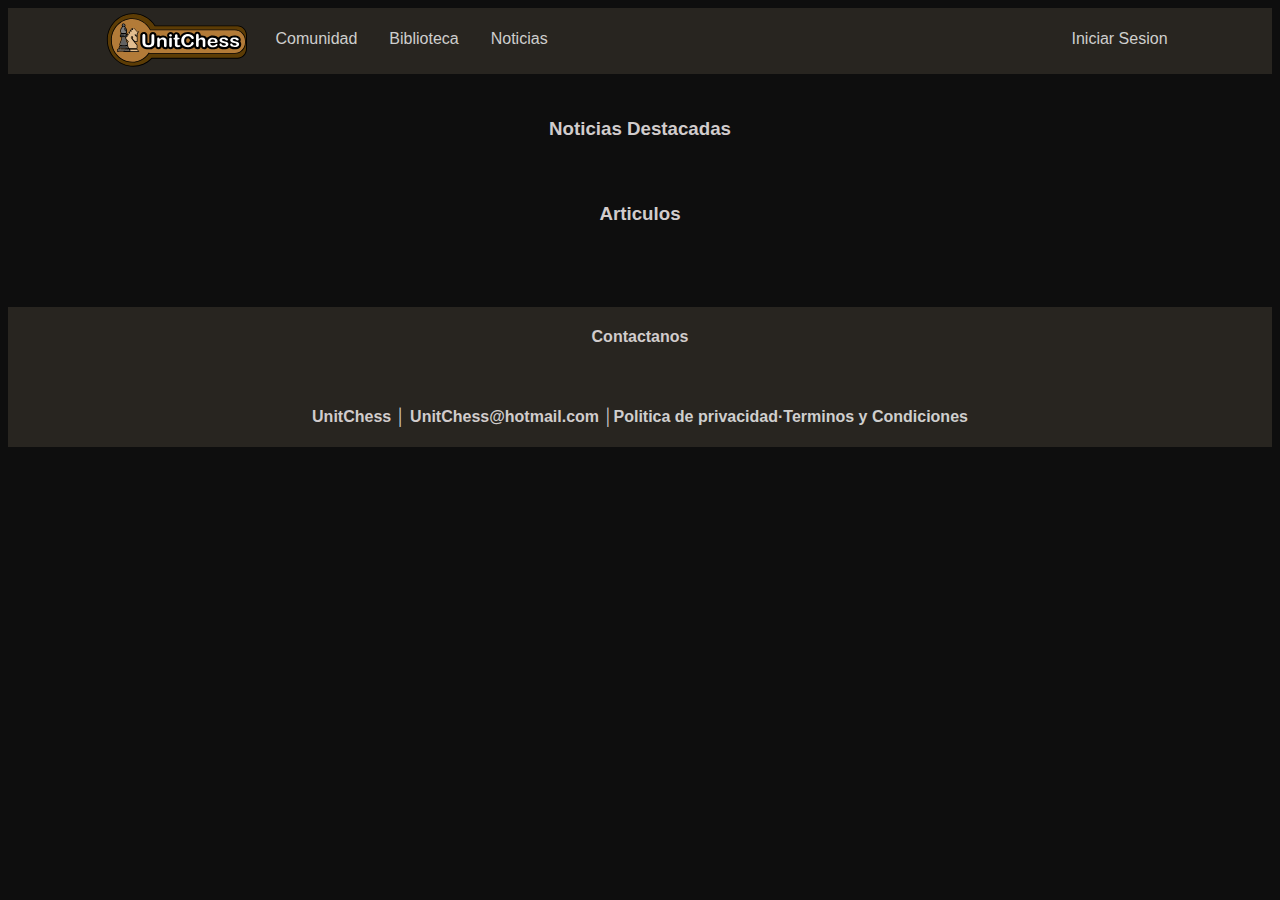
<file: index.html>
<!DOCTYPE html>
<html lang="en">
<head>
    <meta charset="UTF-8">
    <meta http-equiv="X-UA-Compatible" content="IE=edge">
    <meta name="viewport" content="width=device-width, initial-scale=1.0">
    <title>UnitChess</title>
    <link rel="stylesheet" href="CSS/Estilos.css">
</head>

<body>

	<div id="Encabezado">
    	<div class="navbar">
       
        	<a href="index.html" id="PGL">
            	<img class="logo-1" src="Imagenes/a.svg" alt="Logo">
        	</a>
		
			<div class="Ele_Menu">
				<a href="Subpaginas/Comunidad.html" class="Menu">Comunidad</a>
				<a href="Subpaginas/Biblioteca.html"class="Menu">Biblioteca</a>
				<a href="Subpaginas/Noticias.html" class="Menu">Noticias</a>
			</div>

			<div class="Busqueda">
				<div class="Lupa">
					<i class="fa-solid fa-magnifying-glass" onclick="remover()" ondblclick="agregar()" ></i>
				</div>

				<input id="Remover" class="BarraNav Remover" type="search" placeholder="Búsqueda">

				<input class="Login" type="button" value="Iniciar Sesion">

			</div>
		</div>

	</div>

	<div id="Contenido1" class="Contenido">

		<h3>Noticias Destacadas</h3>

	</div>
	
	<div id="Contenido2" class="Contenido Contenido2">
 
		<h3>Articulos</h3>
	
	</div>



    <div id="Pie-pagina">
    
		<div id="Inicio">
        	<p class="Contacto">Contactanos</p>
		</div>

        <div id="Redes-Sociales">
	
			<a href="https://es-la.facebook.com/" target="_blank">
				<i class="Facebook fa-brands fa-facebook-square"></i>
			</a>
			
			<a href="https://twitter.com/?lang=es" target="_blank">
				<i class="Twitter fa-brands fa-twitter-square"></i>
			</a>
		
			<a href="https://www.instagram.com/?hl=es-la" target="_blank">
				<i class="Instagram fa-brands fa-instagram"></i>
			</a>
		
			<a href="https://github.com/leoherdez" target="_blank">
				<i class="Github fa-brands fa-github"></i>
			</a>
		
			<a href="https://wa.me/522491610415" target="_blank">
				<i class="Whatsapp fa-brands fa-whatsapp"></i>
			</a>
			<a href="https://discord.gg/gWfcBgrp" target="_blank">
				<i class="Discord fa-brands fa-discord"></i>
			</a>
		</div>

		<div id="Final">
            <p class="Informacion">UnitChess │ UnitChess@hotmail.com │ 
				<a href="/Subpaginas/Privacidad.html" class="Copyright">Politica de privacidad </a> · 
				<a href="/Subpaginas/Terminos.html" class="Copyright"> Terminos y Condiciones</a>
            </p>
		</div>
    </div>

	<script src="Codigos js/kit fontaawesome.js" ></script>
	<script src="Codigos js/Api.js"></script>
	<script src="Codigos js/Api2.js"></script>
	<script src="Codigos js/remover.js"></script>
	<script src="Codigos js/agregar.js"></script>

</body>
</html>
</file>
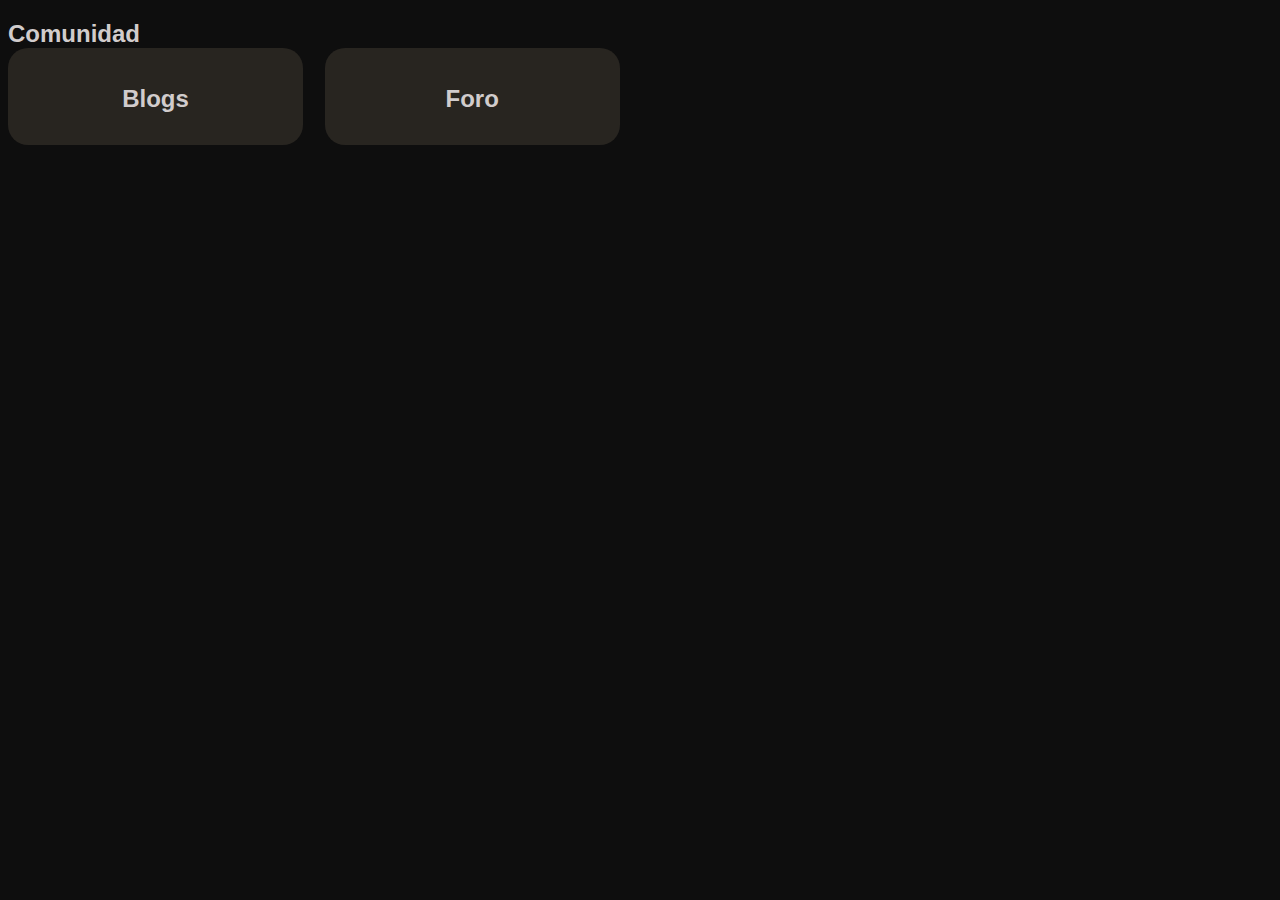
<file: Subpaginas/Comunidad.html>
<!DOCTYPE html>
<html lang="en">
<head>
    <meta charset="UTF-8">
    <meta http-equiv="X-UA-Compatible" content="IE=edge">
    <meta name="viewport" content="width=device-width, initial-scale=1.0">
    <title>Document</title>
    <link rel="stylesheet" href="../CSS/Estilos.css">
</head>

<body>

    <div id="Contenido">

        <h2>Comunidad</h>

            <div class="Secciones">

                <div class="Apartados">
                    <h4>Blogs</h4>
                </div>
            
                <div class="Apartados">
                    <h4>Foro</h4>
                </div>
                
            </div>

    </div>
        
        


</body>
</html>
</file>
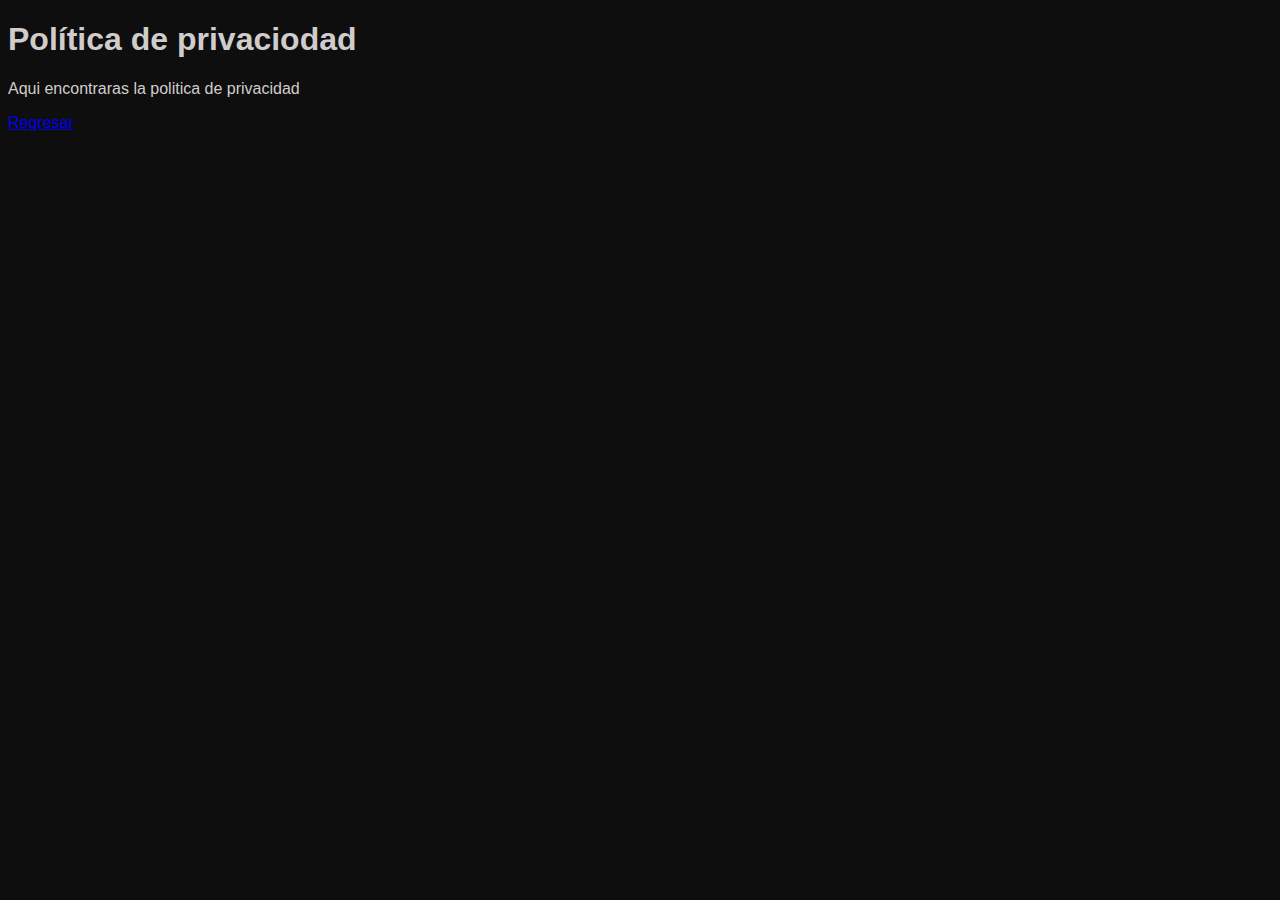
<file: Subpaginas/Privacidad.html>
<!DOCTYPE html>
<html lang="en">
<head>
    <meta charset="UTF-8">
    <meta http-equiv="X-UA-Compatible" content="IE=edge">
    <meta name="viewport" content="width=device-width, initial-scale=1.0">
    <title>Document</title>
    <link rel="stylesheet" href="../CSS/Estilos.css">
</head>
<body>
    
    <div>
        <h1>Política de privaciodad</h1>
    </div>
    <div>
        <p>Aqui encontraras la politica de privacidad</p>
    </div>
    <div>
        <a href="../index.html">Regresar</a>
    </div>


</body>
</html>
</file>
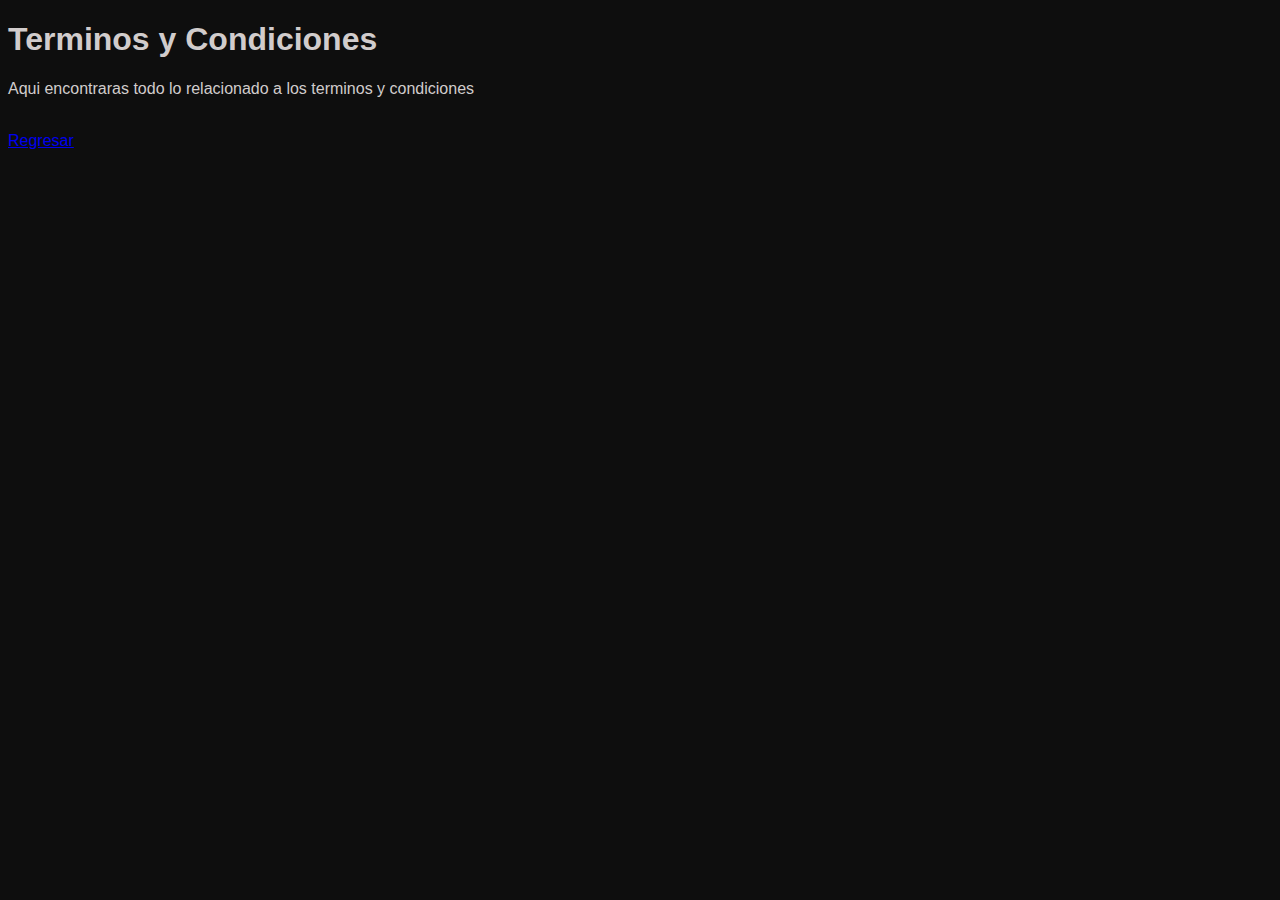
<file: Subpaginas/Terminos.html>
<!DOCTYPE html>
<html lang="en">
<head>
    <meta charset="UTF-8">
    <meta http-equiv="X-UA-Compatible" content="IE=edge">
    <meta name="viewport" content="width=device-width, initial-scale=1.0">
   <link rel="stylesheet" href="../CSS/Estilos.css">
</head>
<body>

    <div>
    <h1>
        Terminos y Condiciones
    </h1>
    </div>

    <div>
        <p>Aqui encontraras todo lo relacionado a los terminos y condiciones</p>
    </div>

    <br/>
    <a href="../index.html">Regresar</a>
    
</body>
</html>
</file>
<file: CSS/Estilos.css>
body{
  background-color:#0e0e0e;
  font-family:-apple-system, BlinkMacSystemFont, 'Segoe UI', Roboto, Oxygen, Ubuntu, Cantarell, 'Open Sans', 'Helvetica Neue', sans-serif;
  color: #d1cccc;
}

#Encabezado{
  background-color: #282520;
  padding: 3px 7%;
}

.logo-1{
  width: 160px;
  height: 60px;
  float: left;
}

.Ele_Menu{
  margin:.5% 15%;
}

.navbar {
  overflow: hidden;
  background-color: #282520;
  font-family: Arial, Helvetica, sans-serif;
}
  
.navbar .Menu {
  float: left;
  font-size: 16px;
  color: #ffffffc9;
  text-align: center;
  padding: 14px 16px;
  text-decoration: none;
}
  
.navbar .Menu:hover {
  background-color: #000000bf;
  transition: 0.3s;
}

.Busqueda{
  display: flex;
  float: right;;
}

.Lupa{
  padding: 14px 16px;
}
  
.BarraNav{
  color: #ffffffc9;
  border: none;
  background: none;
}

.Remover{
  width: 0;
}

.BarraNav:focus{
  outline: none;
}

.Login{
  font-size: 16px;
  color: #ffffffc9;
  text-align: center;
  padding: 14px 16px;
  border: none;
  background: none;
}

.Login:hover{
  background-color: #000000bf;
  transition: 0.3s;
}

@media screen and (max-width: 765px) {
  #Encabezado{
    padding: 3px 2px;
  }
  .Busqueda{
    float: none;
  }
}


@media screen and (max-width: 650px) {
  .Ele_Menu{
    margin:.5% 0;
  }
  .Busqueda{
    display: none;
  }
}

@media screen and (max-width: 484px) {
  .Ele_Menu{
    display: inline-block;
    float: none;
  }
  .logo-1{
    float: none;
}
  #Encabezado{
    text-align: center;
  }
}

.Contenido{
  padding: 2% 15%;
}
.Contenido2{
  padding-top: 0%;
  padding-bottom: 5%;
}

.Apartados{
  background-color:#282520 ;
  display:inline-block;
  padding-top: 5px;
  margin-right: 15px;
  width: 295px;
  border-radius: 20px;
}

@media screen and (max-width: 1357px) {
  .Contenido {
    text-align: center;
}

}

@media screen and (max-width: 425px) {
  .Contenido {
    padding: 2% 3px;
}
  .Apartados{
    margin-right: 0;
  }
}

h3{
  display: block;
  font-size: 1.17em;
  margin-block-start: 1em;
  margin-block-end: 1em;
  margin-inline-start: 0px;
  margin-inline-end: 0px;
  font-weight: bold;
}


.Apartados img:hover{
  border-color: white;
  transition: 0.5s;

}

.Destacado{
  width: 290px;
  height: 220px;
  border-style:solid;
  border-color: #ffffff48;
  border-radius: 20px;
  
}

.Apartados a{
  text-decoration: none;
}

.Apartados h4{
  text-align: center;
  font-size: 1em;
  font-weight: bold;
  color: #d1cccc;
}

.Apartados h4 span{
  line-height: 1.5rem;
  font-weight:400;
}

.Apartados a h4 span:active, .Apartados a h4:active {
  text-decoration: underline #d1cccc;
}

#Pie-pagina{
  padding: 5px 20%;
  background:#282520;
}

.Contacto{
  font-weight: bold;
  text-align: center;
}

#Redes-Sociales{
  display: flex;
  justify-content: center;
}

.Facebook{
  width: 30px;
  color: #ffffffc9;
  font-size: 30px;
}

.Facebook:hover{
  color: #1778f2;

}

.Instagram{
  width: 30px;
  color: #ffffffc9;
  font-size: 30px;
}

.Instagram:hover{
  color: #e93a56;

}

.Twitter{
  width: 30px;
  color: #ffffffc9;
  font-size: 30px;
}

.Twitter:hover{
  color: #00aced;

}

.Whatsapp{
  width: 30px;
  color: #ffffffc9;
  font-size: 30px;
}

.Whatsapp:hover{
  color: #72cc28;
}

.Github{
  width: 30px;
  color: #ffffffc9;
  font-size: 30px;
}

.Github:hover{
  color: #171515;
}

.Discord{
  width: 30px;
  color: #ffffffc9;
  font-size: 30px;
}

.Discord:hover{
  color: #5663F7;
}

#Redes-Sociales a{
  margin-left: 5px;
}

#Final{
  padding-top: 4%;
  display: block;
}

#Final a{
  text-decoration: none;
  color:#ffffffc9;
}

#Final a:hover{
  color: white;
}

.Informacion{
  display: flex;
  justify-content: center;
  font-weight: bold
}

@media screen and (max-width: 1073px) {
  .Informacion{
    display: none;
    display: inline-block;
    text-align: center;
    font-weight: bold
  }
}
</file>
